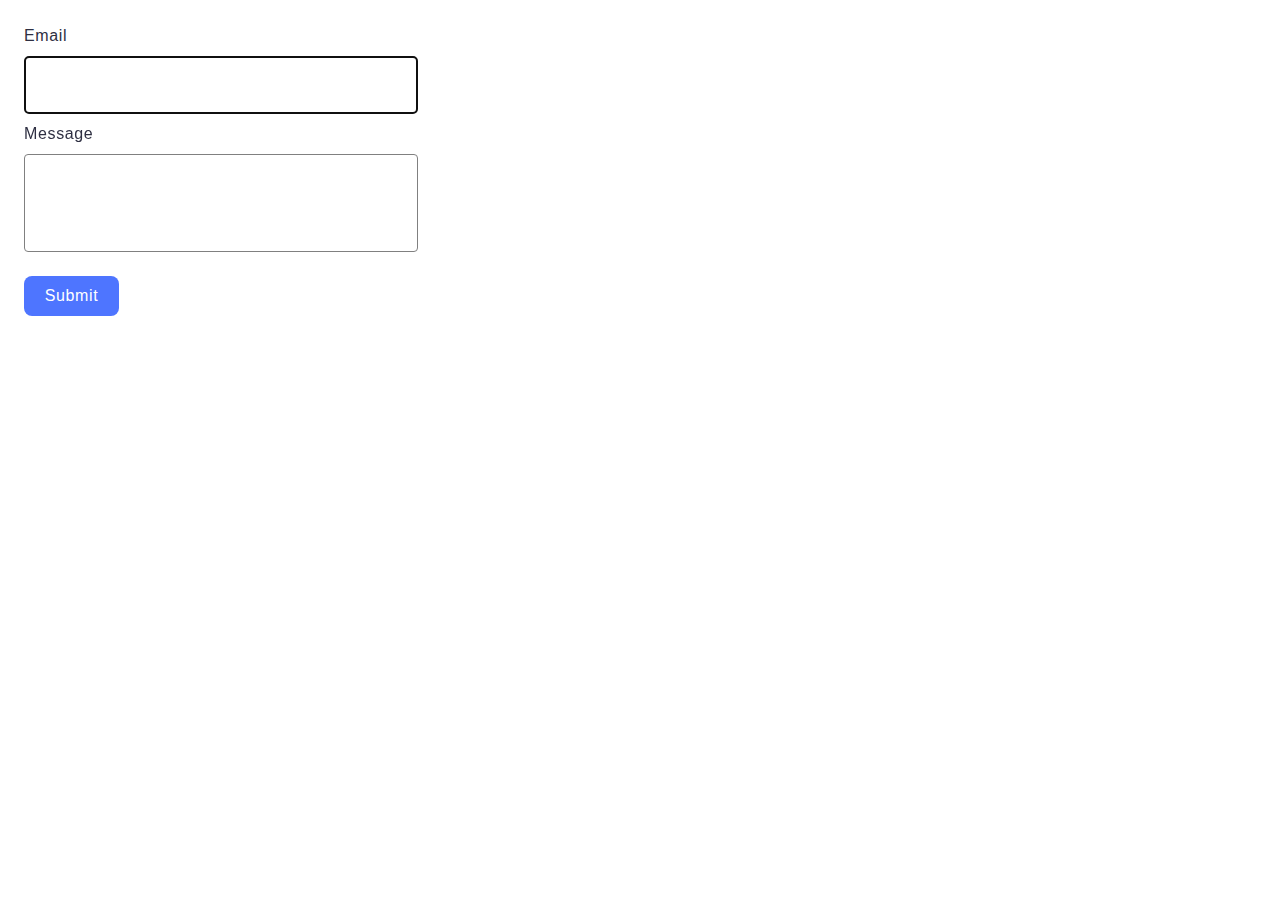
<file: src/2-form.html>
<!DOCTYPE html>
<html lang="en">
  <head>
    <meta charset="UTF-8" />
    <meta http-equiv="X-UA-Compatible" content="IE=edge" />
    <meta name="viewport" content="width=device-width, initial-scale=1.0" />
    <title>Page 3</title>
    <link rel="stylesheet" href="./css/styles.css" />
  </head>
  <body>
    <form class="feedback-form" autocomplete="off">
      <label>
        Email
        <input type="email" name="email" autofocus />
      </label>
      <label>
        Message
        <textarea name="message" rows="8"></textarea>
      </label>
      <button type="submit">Submit</button>
    </form>

    <script type="module" src="./js/2-form.js"></script>
  </body>
</html>
</file>
<file: src/css/styles.css>
/**
  |============================
  | include css partials with
  | default @import url()
  |============================
*/
/* Common styles */
@import url('./reset.css');
@import url('./base.css');
@import url('./container.css');
@import url('./animations.css');

/* Sections style */
@import url('./header.css');
@import url('./vite-promo.css');
@import url('./badges.css');
@import url('./back-link.css');
@import url('./footer.css');

li,
ul {
  list-style-type: none;
  margin: 0;
  padding: 0;
}

.gallery {
  display: flex;
  flex-wrap: wrap;
  gap: 24px;
  align-items: center;
  justify-content: center;
  margin: auto;
}

.gallery-image {
  height: 200px;
  width: 360px;
}

.gallery-image:hover {
  height: 208px;
  width: 376px;
}

.feedback-form {
  display: flex;
  align-items: flex-start;
  flex-wrap: wrap;
  flex-direction: column;
  justify-content: flex-start;
  gap: 8px;
  padding: 24px;
}

label {
  font-weight: 400;
  font-size: 16px;
  line-height: 1.5;
  letter-spacing: 0.04em;
  color: #2e2f42;
  font-family: 'Montserrat', sans-serif;
  display: flex;
  justify-content: flex-start;
  align-items: flex-start;
  flex-direction: column;
  gap: 8px;
}

label input {
  border: 1px solid #808080;
  border-radius: 4px;
  width: 360px;
  height: 40px;
  font-weight: 400;
  font-size: 16px;
  line-height: 1.5;
  letter-spacing: 0.04em;
  color: #2e2f42;
  font-family: 'Montserrat', sans-serif;
  padding: 8px 16px;
}

label input:hover,
label textarea:hover {
  border: 1px solid #000;
}

label input:focus,
label textarea:focus {
  border: 1px solid #808080;
}

label textarea {
  border: 1px solid #808080;
  border-radius: 4px;
  width: 360px;
  height: 80px;
  font-weight: 400;
  font-size: 16px;
  line-height: 1.5;
  letter-spacing: 0.04em;
  color: #2e2f42;
  font-family: 'Montserrat', sans-serif;
  padding: 8px 16px;
  resize: none;
}

button {
  display: flex;
  align-items: center;
  justify-content: center;
  gap: 10px;
  border-radius: 8px;
  padding: 8px 16px;
  width: 95px;
  height: 40px;
  background: #4e75ff;
  border: none;
  font-weight: 500;
  font-size: 16px;
  line-height: 1.5;
  letter-spacing: 0.04em;
  color: #fff;
  margin-top: 16px;
}

button:hover {
  background: #6c8cff;
}
</file>
